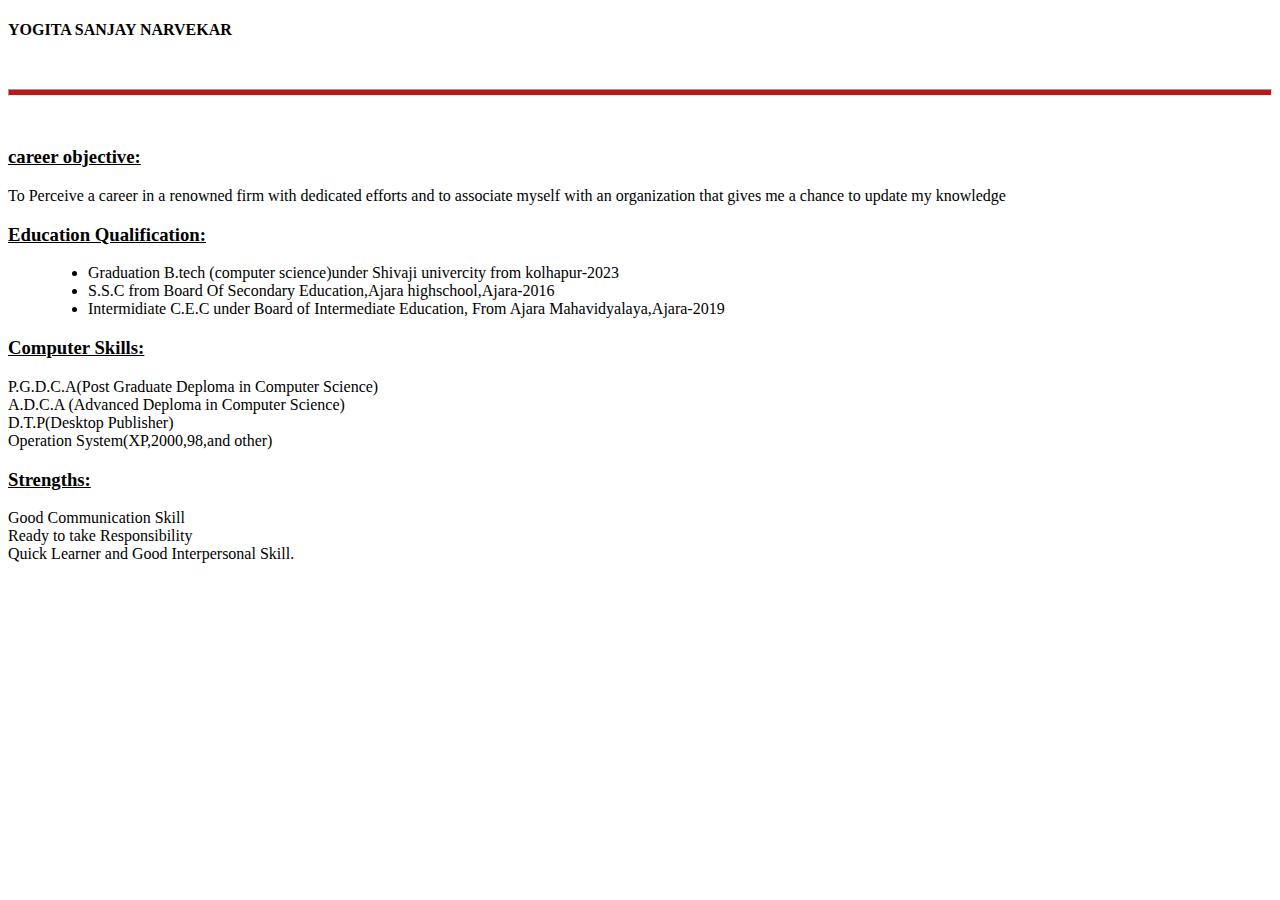
<file: assignment1.html>
<!DOCTYPE html>
<html lang="en">
  <head>
    <meta charset="UTF-8" />
    <meta name="viewport" content="width=device-width, initial-scale=1.0" />
    <title>Assignment 1</title>
    <!-- <style>
      hr {
        color: rgb(221, 20, 20);
        background-color: rgb(166, 16, 16);
        height: 4px;
        margin: 30px 0;
      }
    </style> -->
    <link rel="stylesheet" href="styleresume.css" />
  </head>
  <body>
    <div>
      <!-- <h1 align="center">RESUME</h1> -->
      <h4><b>YOGITA SANJAY NARVEKAR</b></h4>
    </div>

    <hr />

    <h3>
      <b><u>career objective:</u></b>
    </h3>
    <p>
      To Perceive a career in a renowned firm with dedicated efforts and to
      associate myself with an organization that gives me a chance to update my
      knowledge
    </p>

    <h3>
      <b><u>Education Qualification:</u></b>
    </h3>
    <ul>
      <dd>
        <li>
          Graduation B.tech (computer science)under Shivaji univercity from
          kolhapur-2023
        </li>
      </dd>
      <dd>
        <li>
          S.S.C from Board Of Secondary Education,Ajara highschool,Ajara-2016
        </li>
      </dd>
      <dd>
        <li>
          Intermidiate C.E.C under Board of Intermediate Education, From Ajara
          Mahavidyalaya,Ajara-2019
        </li>
      </dd>
    </ul>

    <h3>
      <b><u>Computer Skills:</u></b>
    </h3>
    <p>
      P.G.D.C.A(Post Graduate Deploma in Computer Science)<br />
      A.D.C.A (Advanced Deploma in Computer Science)<br />
      D.T.P(Desktop Publisher)<br />
      Operation System(XP,2000,98,and other)
    </p>

    <h3>
      <u><b>Strengths:</b></u>
    </h3>
    <p>
      Good Communication Skill<br />
      Ready to take Responsibility<br />
      Quick Learner and Good Interpersonal Skill.
    </p>
  </body>
</html>
</file>
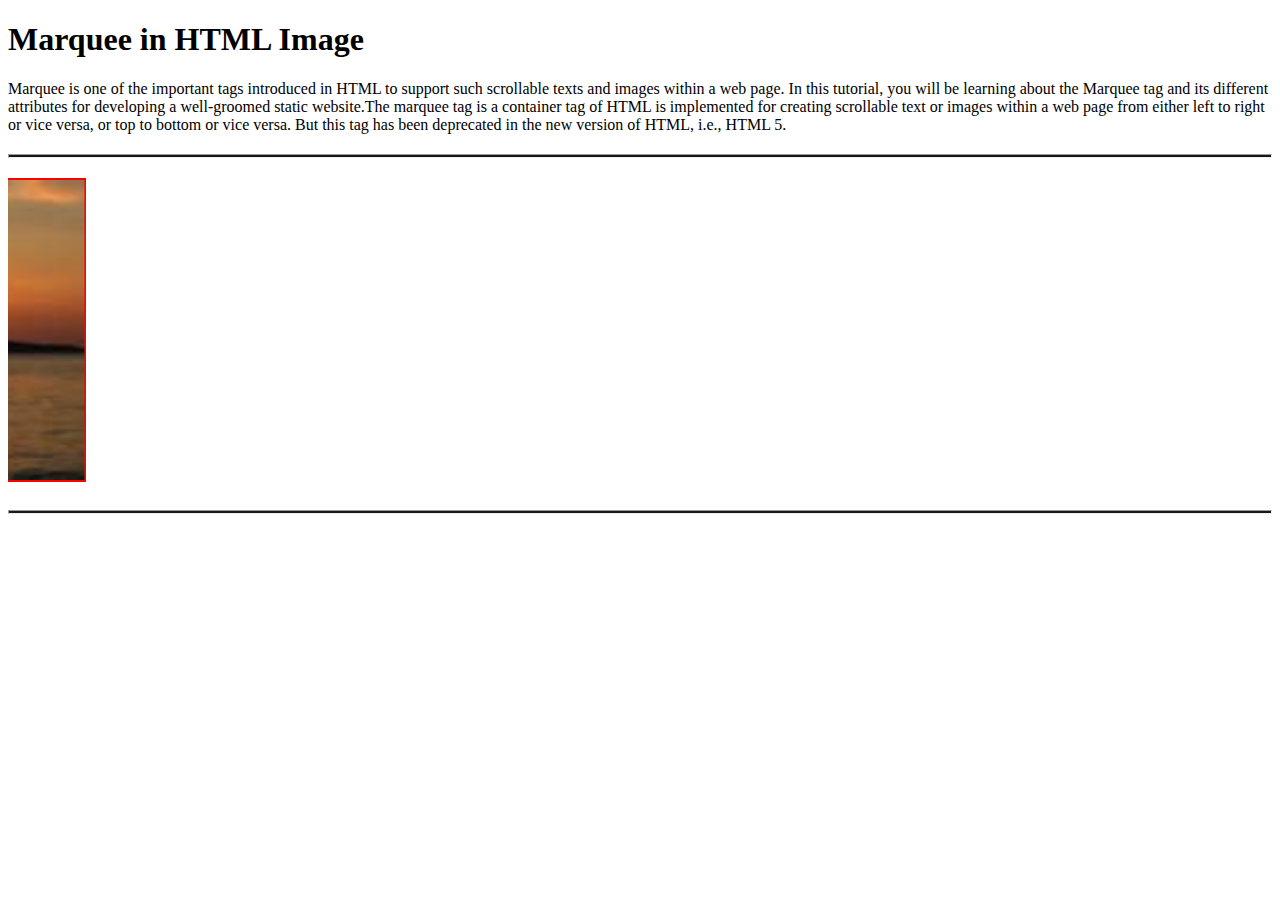
<file: assignment2.html>
<!DOCTYPE html>
<html lang="en">
<head>
    <meta charset="UTF-8">
    <meta name="viewport" content="width=device-width, initial-scale=1.0">
    <title>Assignment2</title>
    <link rel="stylesheet" href="assignment2.css" />
</head>
<body>
    <h1>Marquee in HTML Image</h1>
    <P>Marquee is one of the important tags introduced in HTML to support such scrollable texts and images within a web page. In this tutorial, you will be learning about the Marquee tag and its different attributes for developing a well-groomed static website.The marquee tag is a container tag of HTML is implemented for creating scrollable text or images within a web page from either left to right or vice versa, or top to bottom or vice versa. But this tag has been deprecated in the new version of HTML, i.e., HTML 5.</P>

    <hr>

    <marquee behavior="sroll" direction="right" scrollamount="10">
        <img src="images/yoga.jpg" alt="Yoga Image">
        <img src="images/bf558c9c9d88add391309d93f7f3eda0--meditation-yoga.jpg" alt="Yoga Image">
        <img src="images/th.jpg"  alt="Yoga Image">
    </marquee>

    <hr>
    
</body>
</html>
</file>
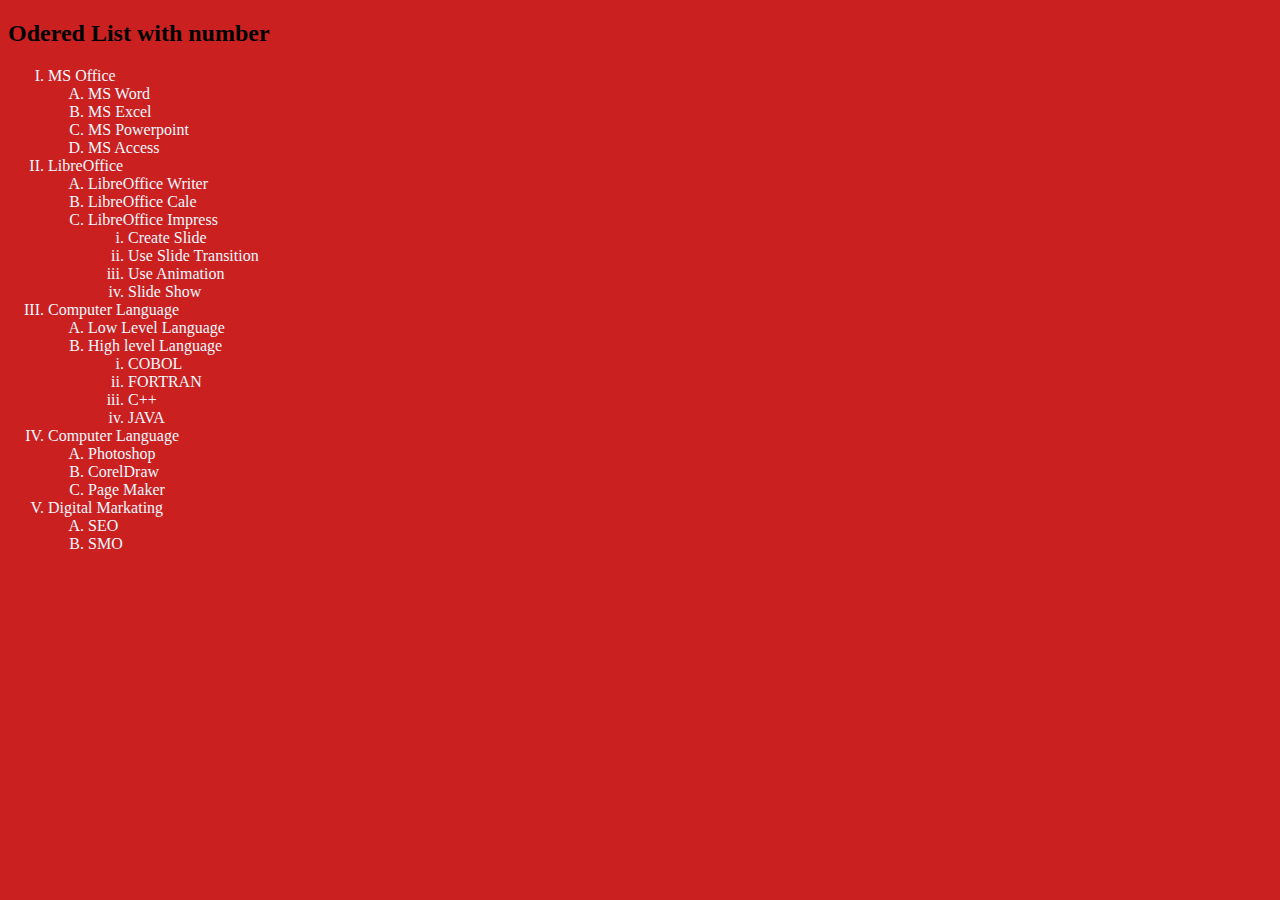
<file: assignment3.html>
<!DOCTYPE html>
<html lang="en">
  <head>
    <meta charset="UTF-8" />
    <meta name="viewport" content="width=device-width, initial-scale=1.0" />
    <title>Assignment3</title>
    <link rel="stylesheet" href="assignment3.css">
  </head>
  <body>
    <h2 style="color: black;">Odered List with number</h2>
    <ol type="I">
      <li>MS Office</li>
      <bb>
        <ol type="A">
          <li>MS Word</li>
          <li>MS Excel</li>
          <li>MS Powerpoint</li>
          <li>MS Access</li>
        </ol>
      </bb>
      <li>LibreOffice</li>
      <bb>
        <ol type="A">
          <li>LibreOffice Writer</li>
          <li>LibreOffice Cale</li>
          <li>LibreOffice Impress</li>
        </ol>
      </bb>
      <ul>
        <ol type="i">
          <li>Create Slide</li>
          <li>Use Slide Transition</li>
          <li>Use Animation</li>
          <li>Slide Show</li>
        </ol>
      </ul>
      <li>Computer Language</li>
      <bb>
        <ol type="A">
          <li>Low Level Language</li>
          <li>High level Language</li>
        </ol>
      </bb>
      <ul>
        <ol type="i">
          <li>COBOL</li>
          <li>FORTRAN</li>
          <li>C++</li>
          <li>JAVA</li>
        </ol>
      </ul>
      <li>Computer Language</li>
      <ol type="A">
        <li>Photoshop</li>
        <li>CorelDraw</li>
        <li>Page Maker</li>
      </ol>

      <li>Digital Markating</li>
      <ol type="A">
        <bb>
          <li>SEO</li>
          <li>SMO</li>
        </bb>
      </ol>
    </ol>
  </body>
</html>
</file>
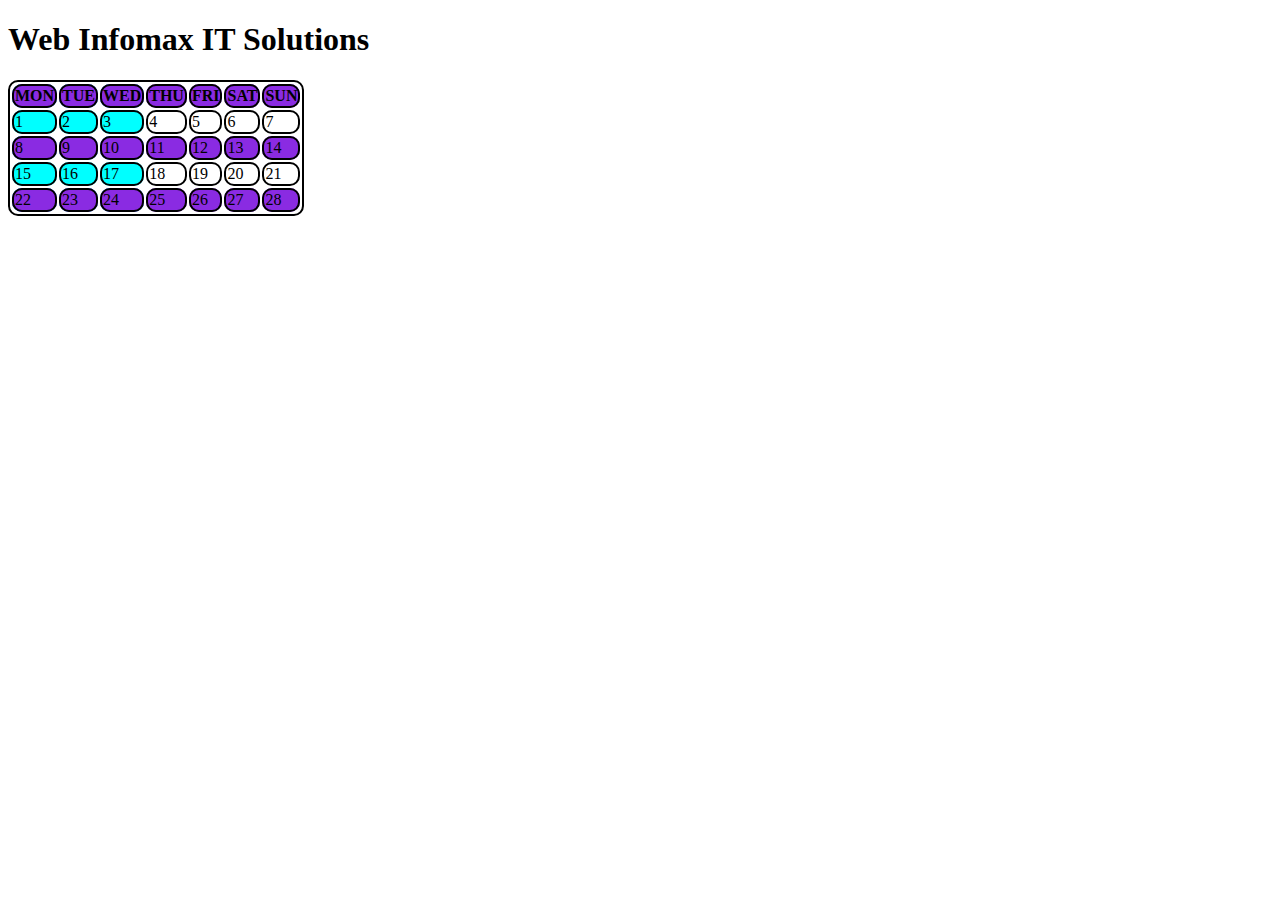
<file: assignment4.html>
<!DOCTYPE html>
<html lang="en">
<head>
    <meta charset="UTF-8">
    <meta name="viewport" content="width=device-width, initial-scale=1.0">
    <title>Table</title>
    <style>
        table, th, td{
          border:2px solid black;
          /* border-collapse: collapse; */
          border-radius: 10px;
        }
        tr:nth-child(odd){
            background-color: blueviolet;

        }
        
        </style>
</head>
<body>
    <h1>Web Infomax IT Solutions</h1>
    <table>
        <colgroup>
        <col span="3" style="background-color: aqua;">
        
    </colgroup>
        <tr>
            <th>MON</th>
            <th>TUE</th>
            <th>WED</th>
            <th>THU</th>
            <th>FRI</th>
            <th>SAT</th>
            <th>SUN</th>
        </tr>
        <tr>
            <td>1</td>
            <td>2</td>
            <td>3</td>
            <td>4</td>
            <td>5</td>
            <td>6</td>
            <td>7</td>
        </tr>
        <tr>
            <td>8</td>
            <td>9</td>
            <td>10</td>
            <td>11</td>
            <td>12</td>
            <td>13</td>
            <td>14</td>
        </tr>
        <tr>
            <td>15</td>
            <td>16</td>
            <td>17</td>
            <td>18</td>
            <td>19</td>
            <td>20</td>
            <td>21</td>
        </tr>
        <tr>
            <td>22</td>
            <td>23</td>
            <td>24</td>
            <td>25</td>
            <td>26</td>
            <td>27</td>
            <td>28</td>
        </tr>
    </table>
    
</body>
</html>
</file>
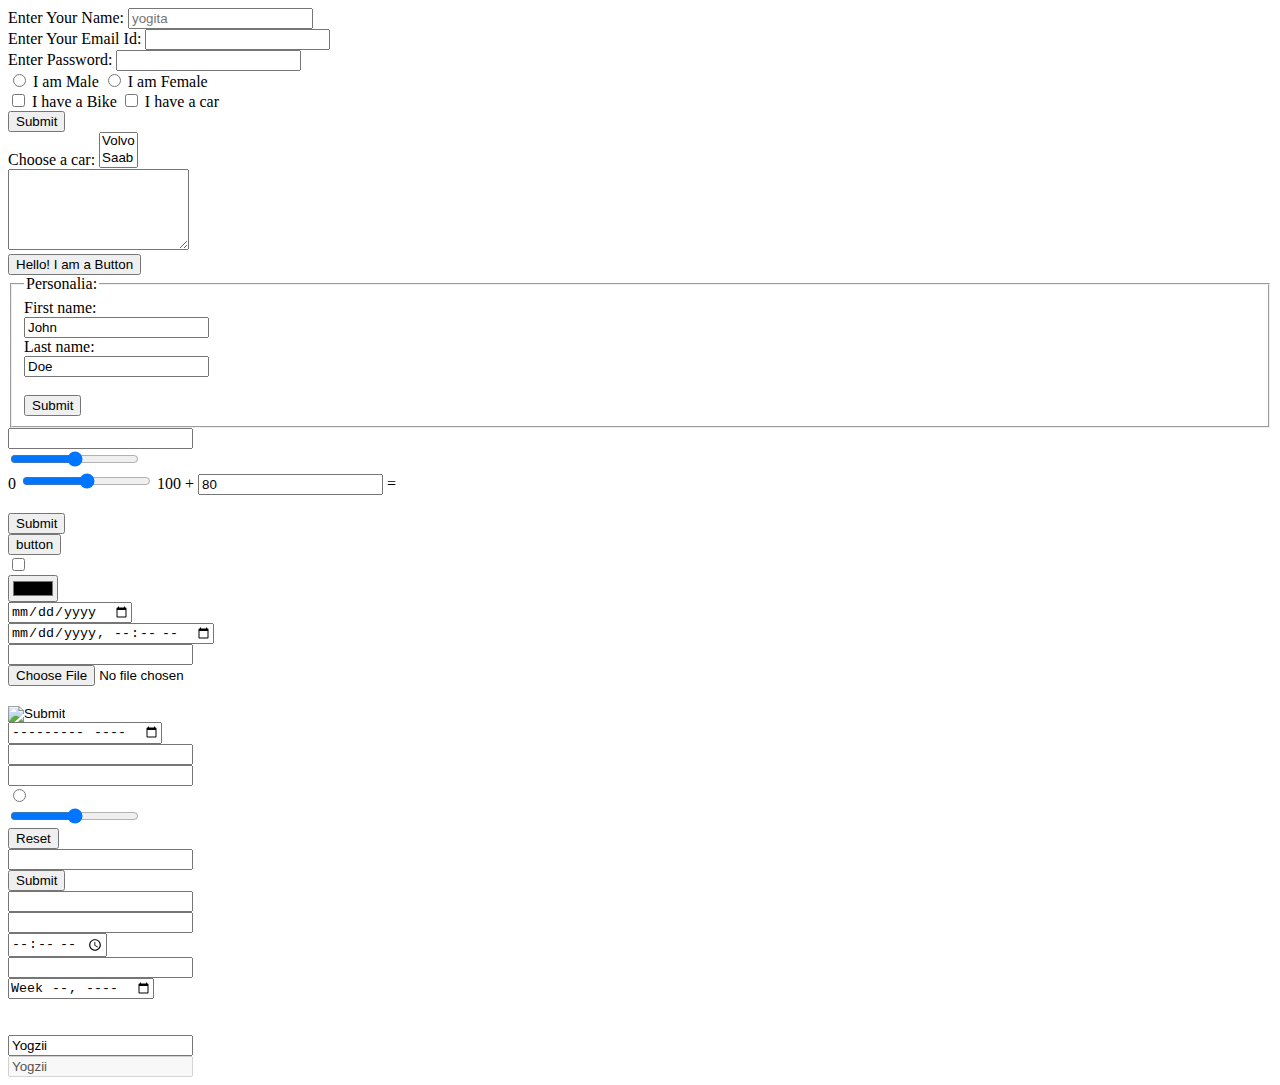
<file: form.html>
<!DOCTYPE html>
<html lang="en">
  <head>
    <meta charset="UTF-8" />
    <meta name="viewport" content="width=device-width, initial-scale=1.0" />
    <title>Document</title>
  </head>
  <body>
    <form>
      <label for="name">Enter Your Name:</label>
      <input type="text" id="name" name="name" placeholder="yogita" /><br />
      <label for="emailid">Enter Your Email Id:</label>
      <input type="email" id="emailid" name="emailid" /><br />
      <label for="password">Enter Password:</label>
      <input type="password" id="password" name="password" />
      <br />
      <!-- redio button -->
      <input type="radio" name="gender" />
      <label for="male">I am Male</label>
      <input type="radio" name="gender" />
      <label for="female">I am Female</label>
      <br />
      <!-- check box -->
      <input type="checkbox" name="vehicles" />
      <label for="bike">I have a Bike</label>
      <input type="checkbox" name="vehicles" />
      <label for="car">I have a car</label>

      <!-- submit button  -->
      <br />
      <input type="submit" />

      <!-- select element (dropdown functionality)  -->
      <br />
      <label for="cars">Choose a car:</label>
      <select id="cars" name="cars" size="2" multiple>
        <option value="volvo">Volvo</option>
        <option value="saab">Saab</option>
        <option value="fiat">Fiat</option>
        <option value="audi">Audi</option>
        <option value="BMW">BMW</option>
      </select>

      <!-- textarea  -->
      <br />
      <textarea rows="5" cols="20"></textarea>

      <!-- button element  -->
      <br />
      <button type="button">Hello! I am a Button</button>

      <!-- fieldset and legend  -->

      <fieldset>
        <legend>Personalia:</legend>
        <label for="fname">First name:</label><br />
        <input type="text" id="fname" name="fname" value="John" /><br />
        <label for="lname">Last name:</label><br />
        <input type="text" id="lname" name="lname" value="Doe" /><br /><br />
        <input type="submit" value="Submit" />
      </fieldset>

      <!-- data list element  -->

      <input list="browsers" />
      <datalist id="browsers">
        <option value="Internet Explorer"></option>
        <option value="Firefox"></option>
        <option value="Chrome"></option>
        <option value="Opera"></option>
        <option value="Safari"></option>
      </datalist>

      <br />
      <!-- range element  -->

      <input type="range" />

      <br />
    </form>

    <!-- output element  -->

    <form
      action="/action_page.php"
      oninput="x.value=parseInt(a.value)+parseInt(b.value)"
    >
      0
      <input type="range" id="a" name="a" value="50" />
      100 +
      <input type="number" id="b" name="b" value="80" />
      =
      <output name="x" for="a b"></output>
      <br /><br />
      <input type="submit" />

      <br />
      <!-- different types of input element  -->

      <input type="button" value="button"/><br>
      <input type="checkbox" /><br />
      <input type="color" /><br />
      <input type="date" /><br />
      <input type="datetime-local" /><br />
      <input type="email" /><br />
      <input type="file" /><br />
      <input type="hidden" /><br />
      <input type="image" /><br />
      <input type="month" /><br />
      <input type="number" /><br />
      <input type="password" /><br />
      <input type="radio" /><br />
      <input type="range" /><br />
      <input type="reset" /><br />
      <input type="search" /><br />
      <input type="submit" /><br />
      <input type="tel" /><br />
      <input type="text" /><br />
      <input type="time" /><br />
      <input type="url" /><br />
      <input type="week" />

      <!-- input attributes  -->
    <br><br><br>
      <input type="text" value="Yogzii" readonly><br>
      <input type="text" value="Yogzii" disabled>



    </form>
  </body>
</html>
</file>
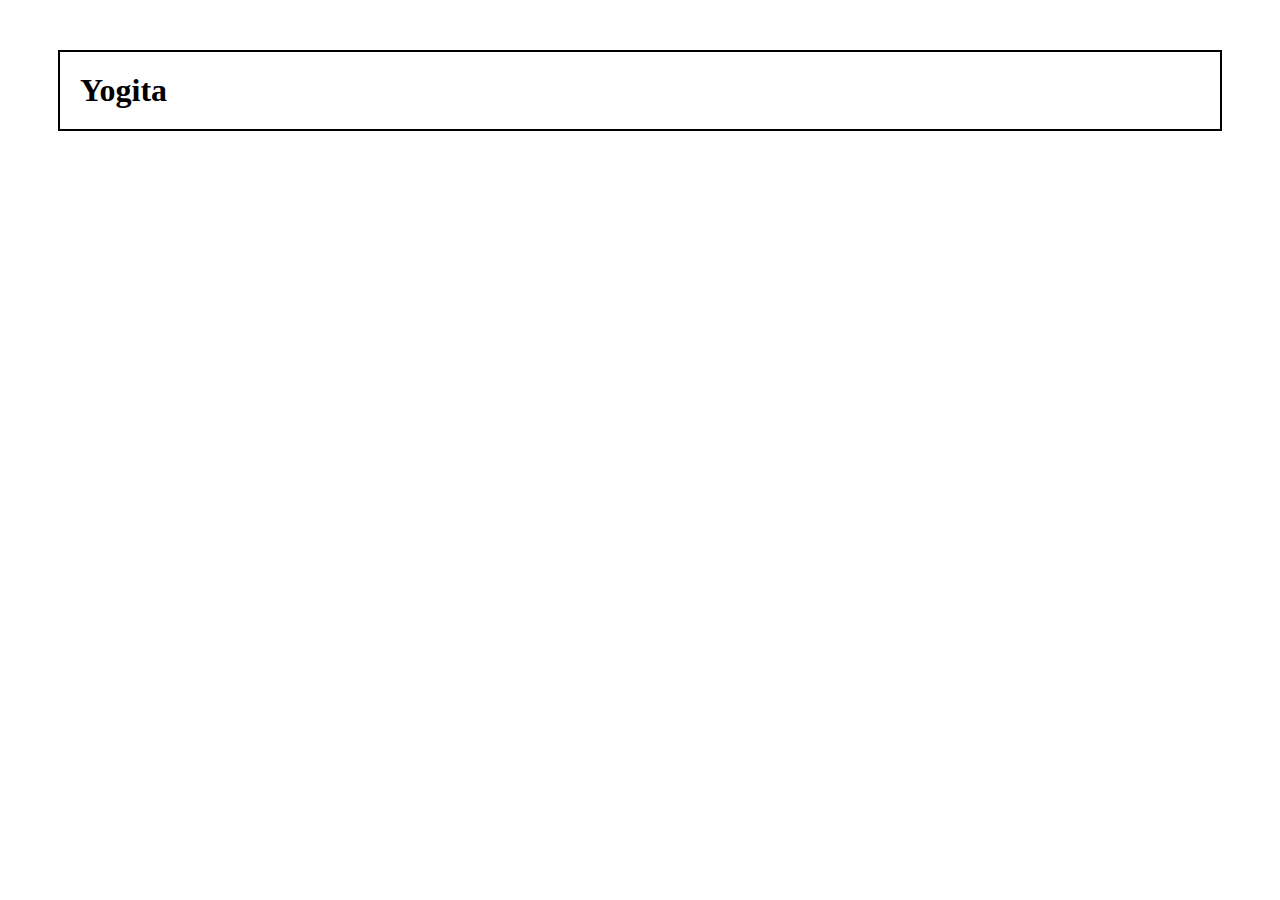
<file: padding&margin.html>
<!DOCTYPE html>
<html lang="en">
<head>
    <meta charset="UTF-8">
    <meta name="viewport" content="width=device-width, initial-scale=1.0">
    <title>Document</title>
    <style>
        h1{
        border: 2px solid black;
        padding: 20px;
        margin: 50px;
        }
    </style>

</head>
<body>
    <h1>Yogita</h1>
</body>
</html>
</file>
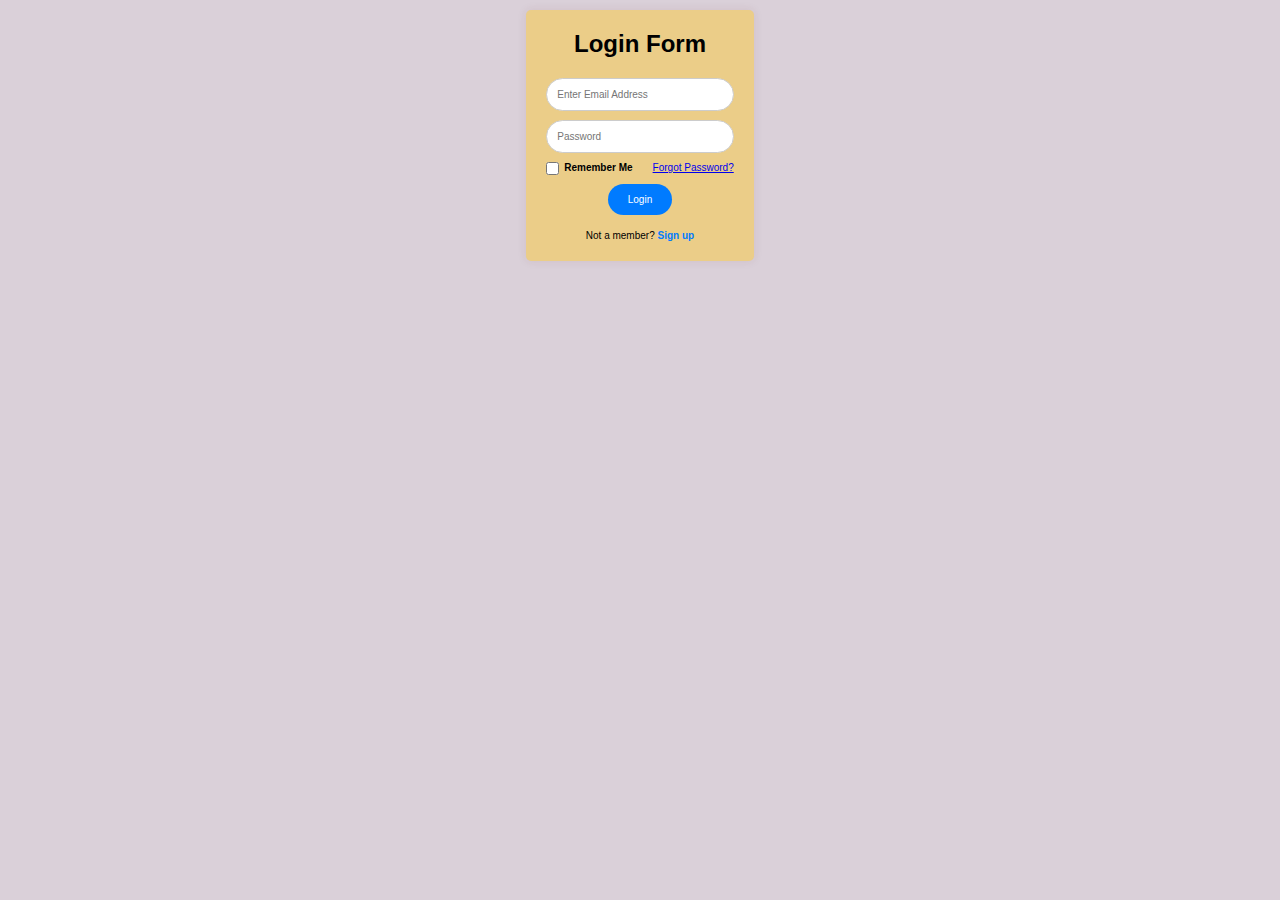
<file: projects/login.html>
<!DOCTYPE html>
<html lang="en">
<head>
    <meta charset="UTF-8">
    <meta name="viewport" content="width=device-width, initial-scale=1.0">
    <link rel="stylesheet" href="login.css">
    <title>Login Form</title>
</head>
<body>
    <div class="container">
        <h2>Login Form</h2>

        <form id="loginForm">
            <div class="form-group">
                <input type="email" id="email" name="email" placeholder="Enter Email Address" required>
            </div>

            <div class="form-group">
                <input type="password" id="password" name="password" placeholder="Password" required>
            </div>

            <div class="form-group remember-forgot-password">

                <div class="remember-me-checkbox">
                    <input type="checkbox" id="remember" name="remember">
                    <label for="remember">Remember Me</label>
                </div>

                <div>
                    <a href="#" id="forgotPassword">Forgot Password?</a>
                </div>

            </div>
            <button type="submit">Login</button>
        </form>

        <div class="signup-link">
            <p>Not a member? <a href="#">Sign up</a></p>
        </div>
        
    </div>
  
</body>
</html>
</file>
<file: styleresume.css>
hr {
    color: rgb(221, 20, 20);       
    background-color: rgb(189, 24, 24); 
    height: 5px;      
    margin: 50px 0;    
}
</file>
<file: assignment2.css>
img{
    height: 300px;
    width: 500px;
    border: 2px solid red;
}

hr {
    color: rgb(221, 20, 20);       
    background-color: rgb(27, 22, 22); 
    height: 2px;      
    margin: 20px 0;    
}
</file>
<file: assignment3.css>
body{
    background-color: rgb(203, 32, 32);
    color: aliceblue;
}
</file>
<file: projects/login.css>
* {
    margin: 0;
    padding: 0;
    box-sizing: border-box;
}

body {
    font-family: Arial, Helvetica, sans-serif;
    background-color: #dad0d9;
    display: flex;
    justify-content: center;
}

.container {
    max-width: 300px;
    margin: 10px;
    padding: 20px;
    background-color: #ebcd88;
    box-shadow: 0px 0px 10px rgba(103, 43, 43, 0.1);
    border-radius: 5px;
    text-align: center;
}

h2 {
    margin-bottom:20px;
}

.form-group {
    margin-bottom: 9px;
    text-align: left;
    font-size: 10px;
}

label {
    display: block;
    font-weight: bold;
}

input[type="text"],
input[type="email"],
input[type="password"] {
    width: 100%;
    padding: 10px;
    border: 1px solid #ccc;
    border-radius: 20px;
    font-size: 10px;
}

input[type="checkbox"] {
    margin-right: 5px;
}

button {
    background-color: #007bff;
    color: #fff;
    border: none;
    padding: 10px 20px;
    border-radius: 20px;
    cursor: pointer;
    font-size: 10px;
}

button:hover {
    background-color: #0056b3;
}

.signup-link {
    margin-top: 15px;
    font-size: 10px;
}

.signup-link a {
    text-decoration: none;
    color: #007bff;
    font-weight: bold;
}

.signup-link a:hover {
    text-decoration:unset;
}

.remember-me-checkbox{
    display: flex;
    margin-right: 20px;
}

.remember-forgot-password{
    display: flex;
    justify-content: space-between;
}
</file>
